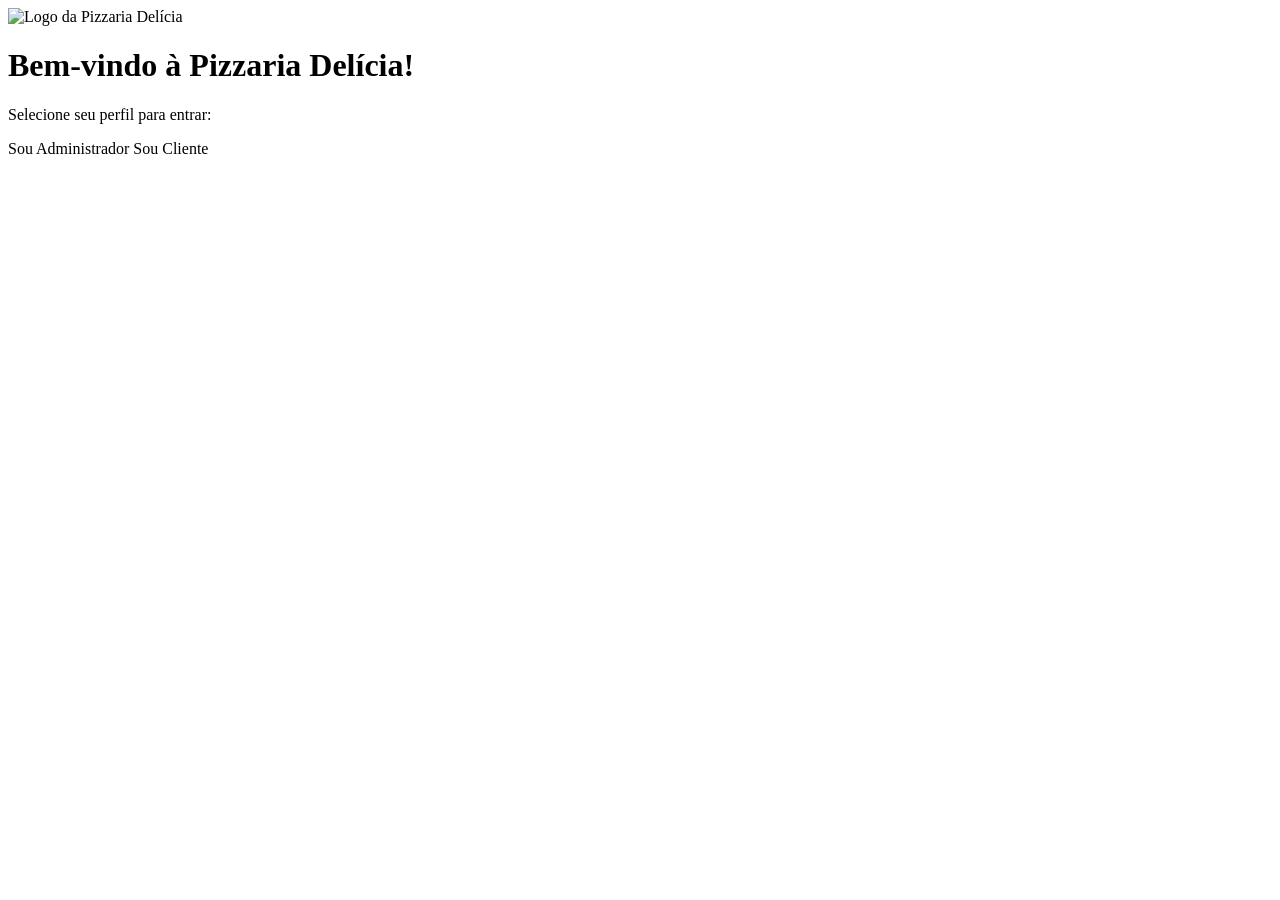
<file: src/main/resources/templates/index.html>
<!DOCTYPE html>
<html lang="pt-BR" xmlns:th="http://www.thymeleaf.org">
<head>
  <meta charset="UTF-8" />
  <meta name="viewport" content="width=device-width, initial-scale=1" />
  <title>Pizzaria Delícia</title>
  <!-- CSS carregado da pasta static/css -->
  <link rel="stylesheet" th:href="@{/css/styles.css}" />
</head>
<body>
  <main>
    <!-- Logo carregada da pasta static/img -->
    <img th:src="@{/img/logo.png}" alt="Logo da Pizzaria Delícia" class="logo" />

    <h1>Bem-vindo à Pizzaria Delícia!</h1>
    <p>Selecione seu perfil para entrar:</p>

    <nav>
      <a th:href="@{/loginadmin}" role="button" aria-label="Sou administrador" class="btn">Sou Administrador</a>
      <a th:href="@{/logincliente}" role="button" aria-label="Sou cliente" class="btn">Sou Cliente</a>
    </nav>
  </main>
</body>
</html>
</file>
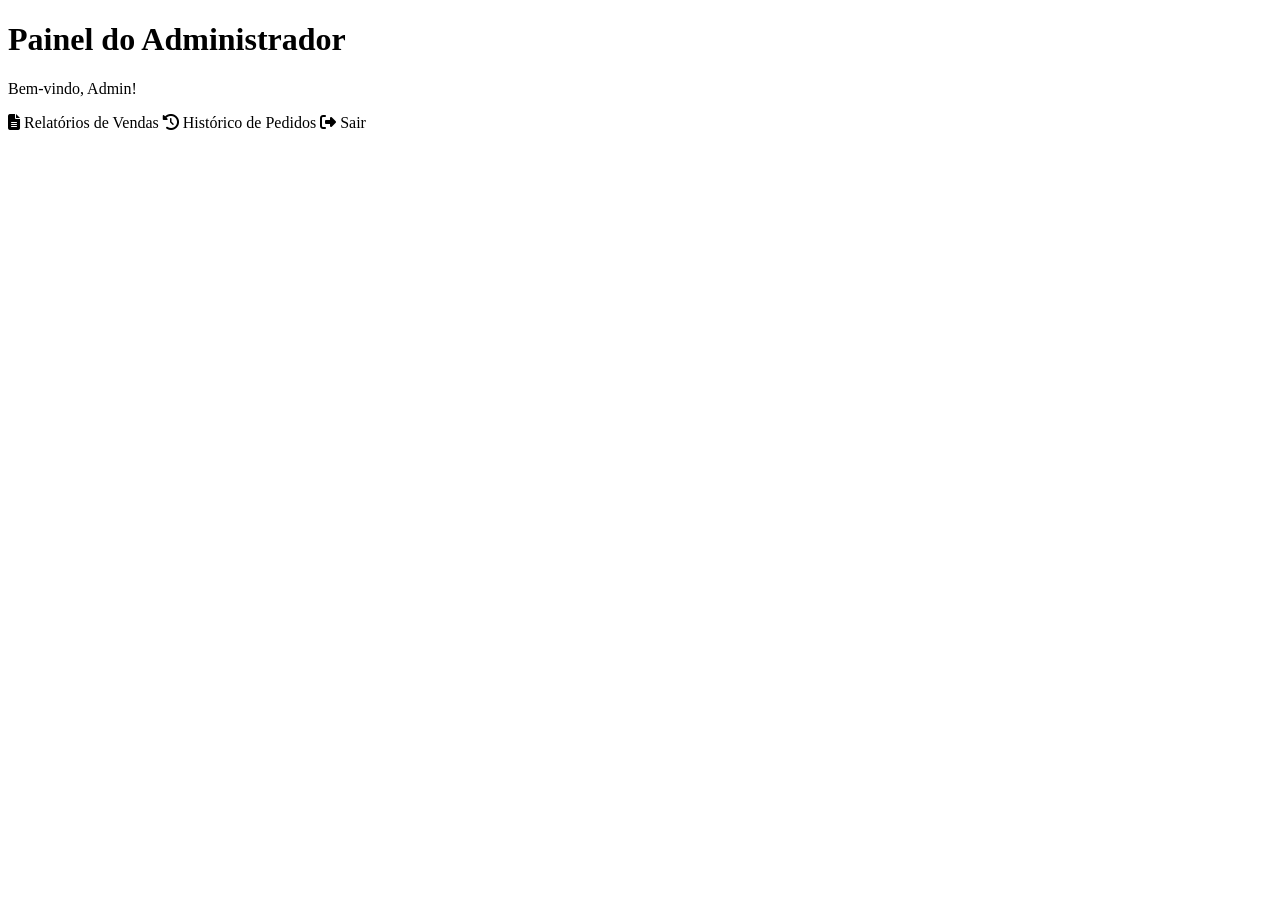
<file: src/main/resources/templates/admin.html>
<!DOCTYPE html>
<html lang="pt-BR" xmlns:th="http://www.thymeleaf.org">
<head>
  <meta charset="UTF-8">
  <meta name="viewport" content="width=device-width, initial-scale=1.0">
  <title>Painel do Administrador</title>
  <link rel="stylesheet" th:href="@{/css/styles.css}">
  <link rel="stylesheet" href="https://cdnjs.cloudflare.com/ajax/libs/font-awesome/6.4.0/css/all.min.css">
</head>
<body class="admin">
  <div class="admin-container">
    <h1>Painel do Administrador</h1>
    <p>Bem-vindo, Admin!</p>

    <div class="cards-container">
      <a th:href="@{/relatorios}" class="card">
        <i class="fa fa-file-alt"></i>
        Relatórios de Vendas
      </a>
      <a th:href="@{/historico}" class="card">
        <i class="fa fa-history"></i>
        Histórico de Pedidos
      </a>
      <a th:href="@{/logout}" class="card card-sair">
        <i class="fa fa-sign-out-alt"></i>
        Sair
      </a>
    </div>
  </div>
</body>
</html>
</file>
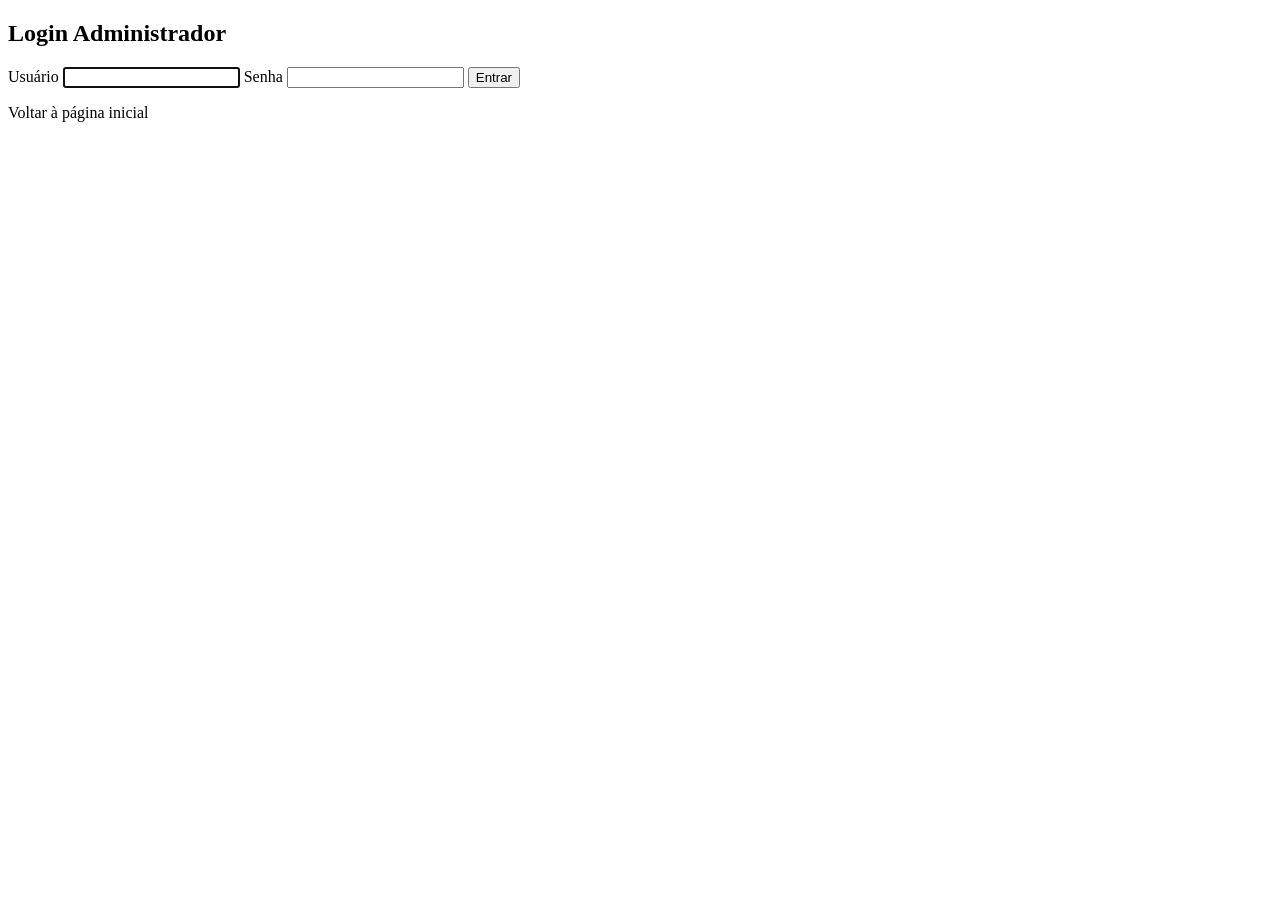
<file: src/main/resources/templates/loginadmin.html>
<!DOCTYPE html>
<html lang="pt-BR" xmlns:th="http://www.thymeleaf.org">
<head>
  <meta charset="UTF-8" />
  <meta name="viewport" content="width=device-width, initial-scale=1" />
  <title>Login Administrador - Pizzaria</title>
  <link rel="stylesheet" th:href="@{/css/styles.css}" />
</head>
<body class="login-admin">

  <form th:action="@{/loginadmin}" method="post">
    <h2>Login Administrador</h2>

    <label for="usuario">Usuário</label>
    <input type="text" id="usuario" name="usuario" required autofocus />

    <label for="senha">Senha</label>
    <input type="password" id="senha" name="senha" required />

    <button type="submit">Entrar</button>

    <p th:if="${erro}" th:text="${erro}" class="erro-login"></p>
    <a th:href="@{/}">Voltar à página inicial</a>
  </form>

</body>
</html>
</file>
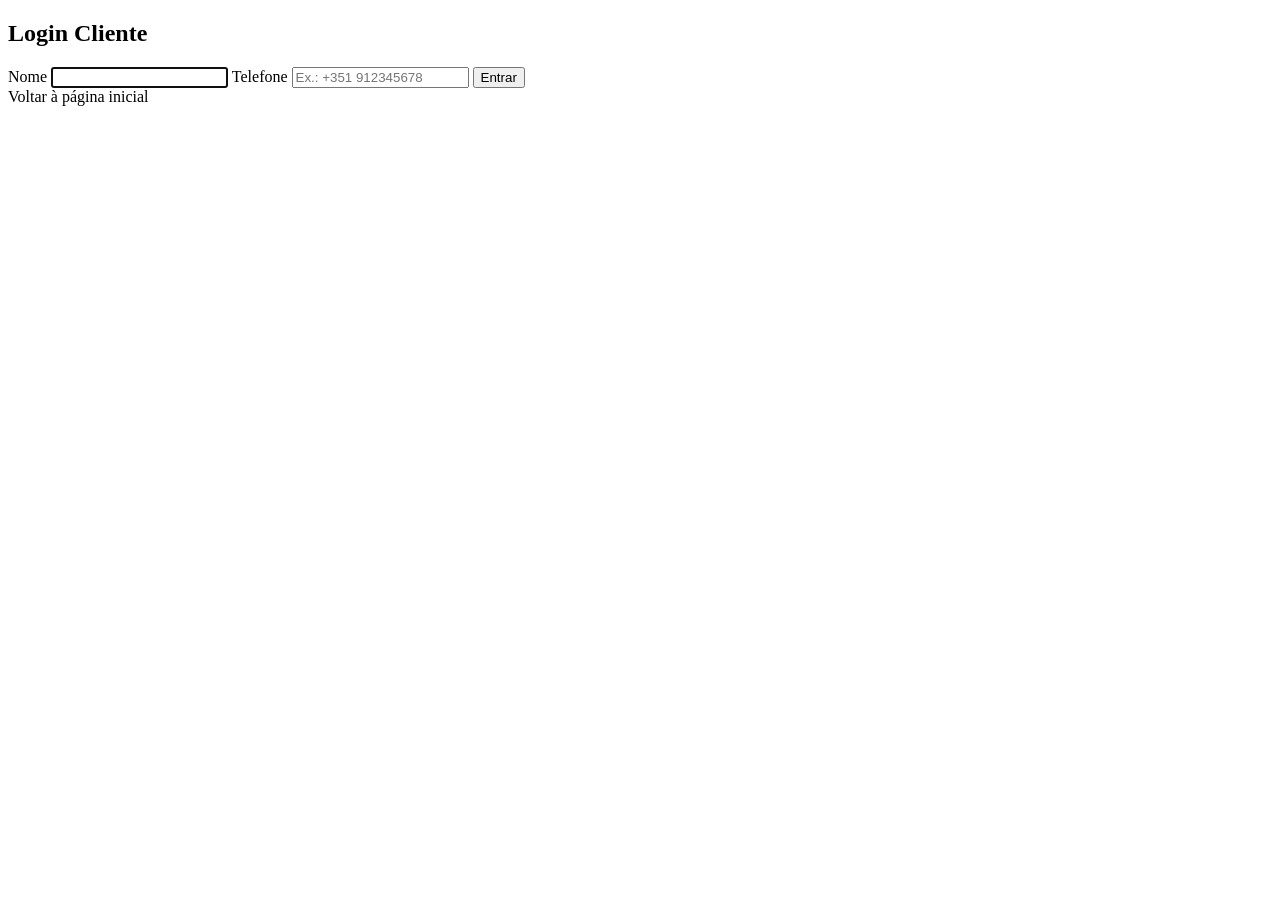
<file: src/main/resources/templates/logincliente.html>
<!DOCTYPE html>
<html lang="pt-BR" xmlns:th="http://www.thymeleaf.org">
<head>
  <meta charset="UTF-8" />
  <meta name="viewport" content="width=device-width, initial-scale=1" />
  <title>Login Cliente - Pizzaria</title>
  <link rel="stylesheet" th:href="@{/css/styles.css}" />
</head>
<body class="login-cliente">
  <div class="login-container">
    <h2>Login Cliente</h2>

    <!-- Mensagem de erro -->
    <div th:if="${erro}" class="erro">
      <p th:text="${erro}"></p>
    </div>

    <!-- Formulário de login -->
    <form th:action="@{/logincliente}" method="post">
      <label for="nome">Nome</label>
      <input type="text" id="nome" name="nome" required autofocus />

      <label for="telefone">Telefone</label>
      <!-- Aceita qualquer telefone internacional -->
      <input type="tel" id="telefone" name="telefone"
             pattern="[\d+\-\s()]{6,20}" 
             placeholder="Ex.: +351 912345678" required />

      <button type="submit">Entrar</button>
    </form>

    <a th:href="@{/}">Voltar à página inicial</a>
  </div>
</body>
</html>
</file>
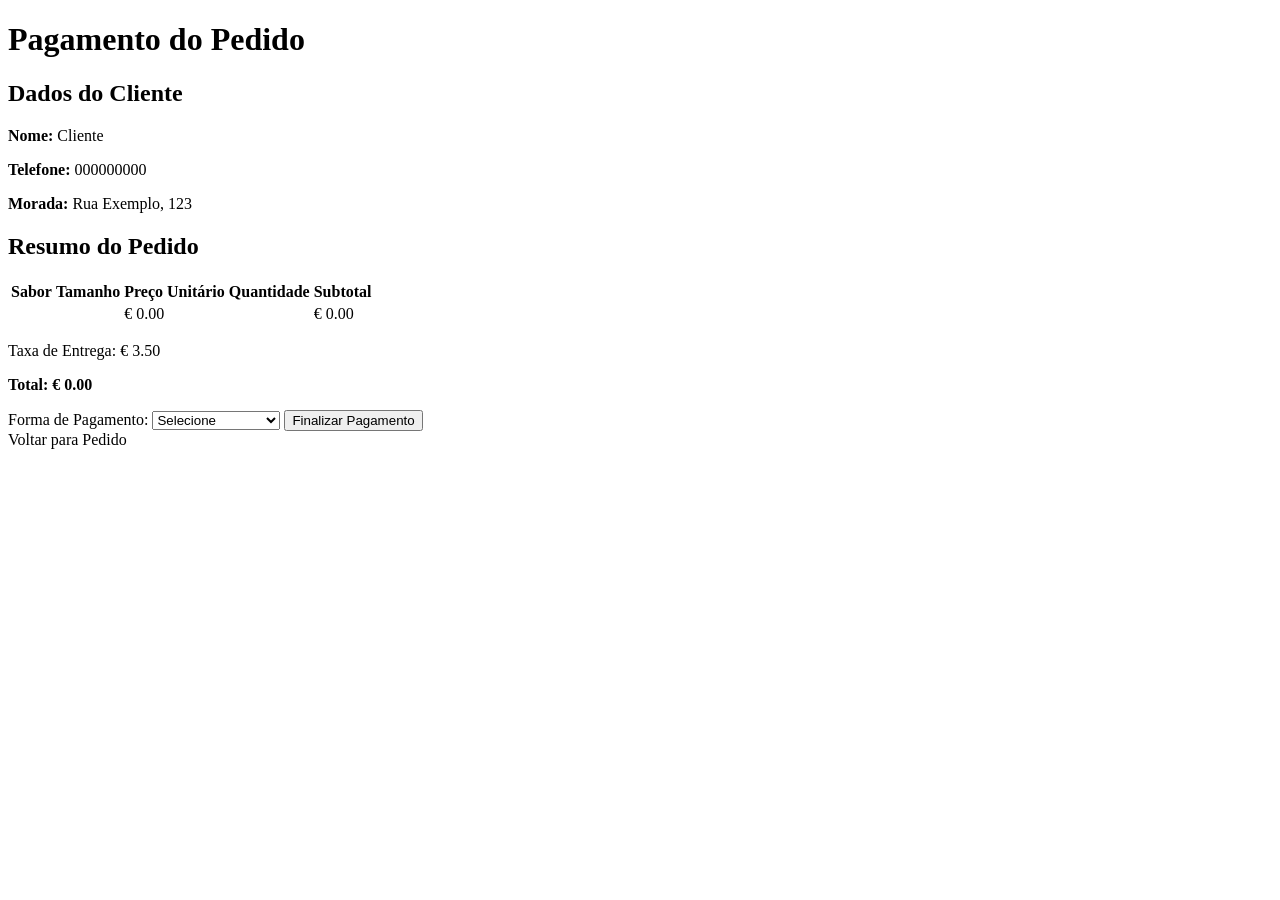
<file: src/main/resources/templates/pagamento.html>
<!DOCTYPE html>
<html lang="pt-BR" xmlns:th="http://www.thymeleaf.org">
<head>
  <meta charset="UTF-8" />
  <title>Pagamento</title>
  <link rel="stylesheet" th:href="@{/css/styles.css}" />
</head>
<body>
  <h1>Pagamento do Pedido</h1>

  <!-- Dados do Cliente -->
  <section id="dados-cliente-pagamento">
    <h2>Dados do Cliente</h2>
    <p><strong>Nome:</strong> <span th:text="${cliente.nome}">Cliente</span></p>
    <p><strong>Telefone:</strong> <span th:text="${cliente.telefone}">000000000</span></p>
    <p><strong>Morada:</strong> <span th:text="${pedido.moradaEntrega}">Rua Exemplo, 123</span></p>
  </section>

  <!-- Resumo do Pedido -->
  <section id="resumo-pagamento">
    <h2>Resumo do Pedido</h2>
    <table>
      <thead>
        <tr>
          <th>Sabor</th>
          <th>Tamanho</th>
          <th>Preço Unitário</th>
          <th>Quantidade</th>
          <th>Subtotal</th>
        </tr>
      </thead>
      <tbody>
        <tr th:each="pizza : ${pedido.pizzas}">
          <td th:text="${pizza.sabor}"></td>
          <td th:text="${pizza.tamanho}"></td>
          <td>€ <span th:text="${#numbers.formatDecimal(pizza.preco, 1, 'POINT', 2, 'POINT')}">0.00</span></td>
          <td th:text="${pizza.quantidade}"></td>
          <td>€ <span th:text="${#numbers.formatDecimal(pizza.preco * pizza.quantidade, 1, 'POINT', 2, 'POINT')}">0.00</span></td>
        </tr>
      </tbody>
    </table>

    <p>Taxa de Entrega: € <span th:text="${#numbers.formatDecimal(taxaEntrega, 1, 'POINT', 2, 'POINT')}">3.50</span></p>
    <p><strong>Total: € <span th:text="${#numbers.formatDecimal(total, 1, 'POINT', 2, 'POINT')}">0.00</span></strong></p>
  </section>

  <!-- Forma de Pagamento e Botões -->
  <section class="acoes">
    <form th:action="@{/processar-pagamento}" method="post">
      <label for="formaPagamento">Forma de Pagamento:</label>
      <select id="formaPagamento" name="formaPagamento" required>
        <option value="" disabled selected>Selecione</option>
        <option value="Dinheiro">Dinheiro</option>
        <option value="CartaoCredito">Cartão de Crédito</option>
        <option value="CartaoDebito">Cartão de Débito</option>
        <option value="Pix">Pix</option>
      </select>
      <button type="submit">Finalizar Pagamento</button>
    </form>

    <a th:href="@{/pedido}" class="btn">Voltar para Pedido</a>
  </section>

  <script th:src="@{/js/pagamento.js}"></script>
</body>
</html>
</file>
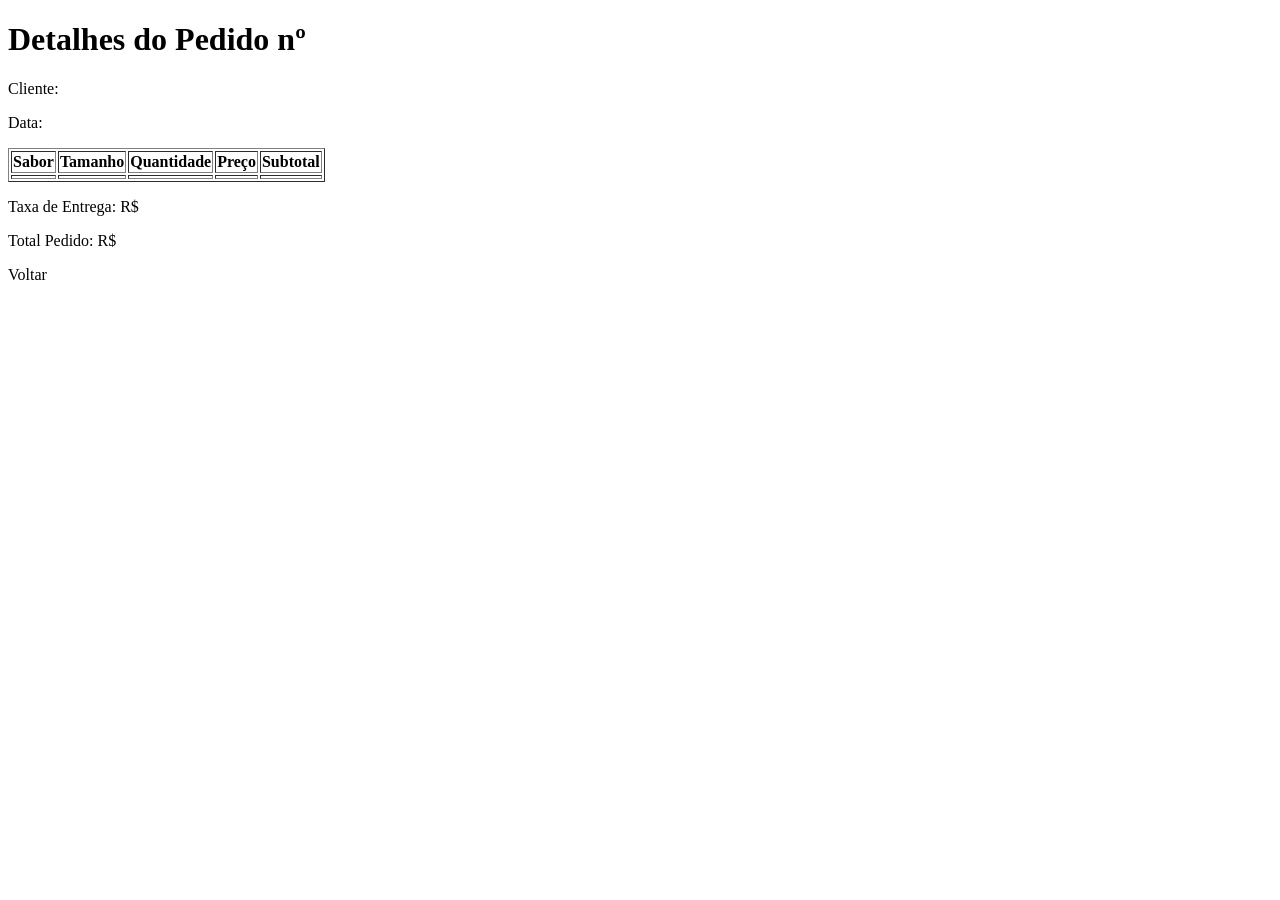
<file: src/main/resources/templates/pedido-detalhes.html>
<!DOCTYPE html>
<html lang="pt-BR" xmlns:th="http://www.thymeleaf.org">
<head>
  <meta charset="UTF-8">
  <title>Detalhes do Pedido</title>
</head>
<body>
<h1>Detalhes do Pedido nº <span th:text="${pedido.numeroPedido}"></span></h1>

<p>Cliente: <span th:text="${pedido.cliente != null ? pedido.cliente.nome : '—'}"></span></p>
<p>Data: <span th:text="${#temporals.format(pedido.dataPedido, 'dd/MM/yyyy HH:mm')}"></span></p>

<table border="1">
  <thead>
    <tr>
      <th>Sabor</th>
      <th>Tamanho</th>
      <th>Quantidade</th>
      <th>Preço</th>
      <th>Subtotal</th>
    </tr>
  </thead>
  <tbody>
    <tr th:each="pizza : ${pedido.pizzas}">
      <td th:text="${pizza.sabor}"></td>
      <td th:text="${pizza.tamanho}"></td>
      <td th:text="${pizza.quantidade}"></td>
      <td th:text="${pizza.preco}"></td>
      <td th:text="${pizza.preco * pizza.quantidade}"></td>
    </tr>
  </tbody>
</table>

<p>Taxa de Entrega: R$ <span th:text="${taxaEntrega}"></span></p>
<p>Total Pedido: R$ <span th:text="${totalPedido}"></span></p>

<a th:href="@{/historico}">Voltar</a>
</body>
</html>
</file>
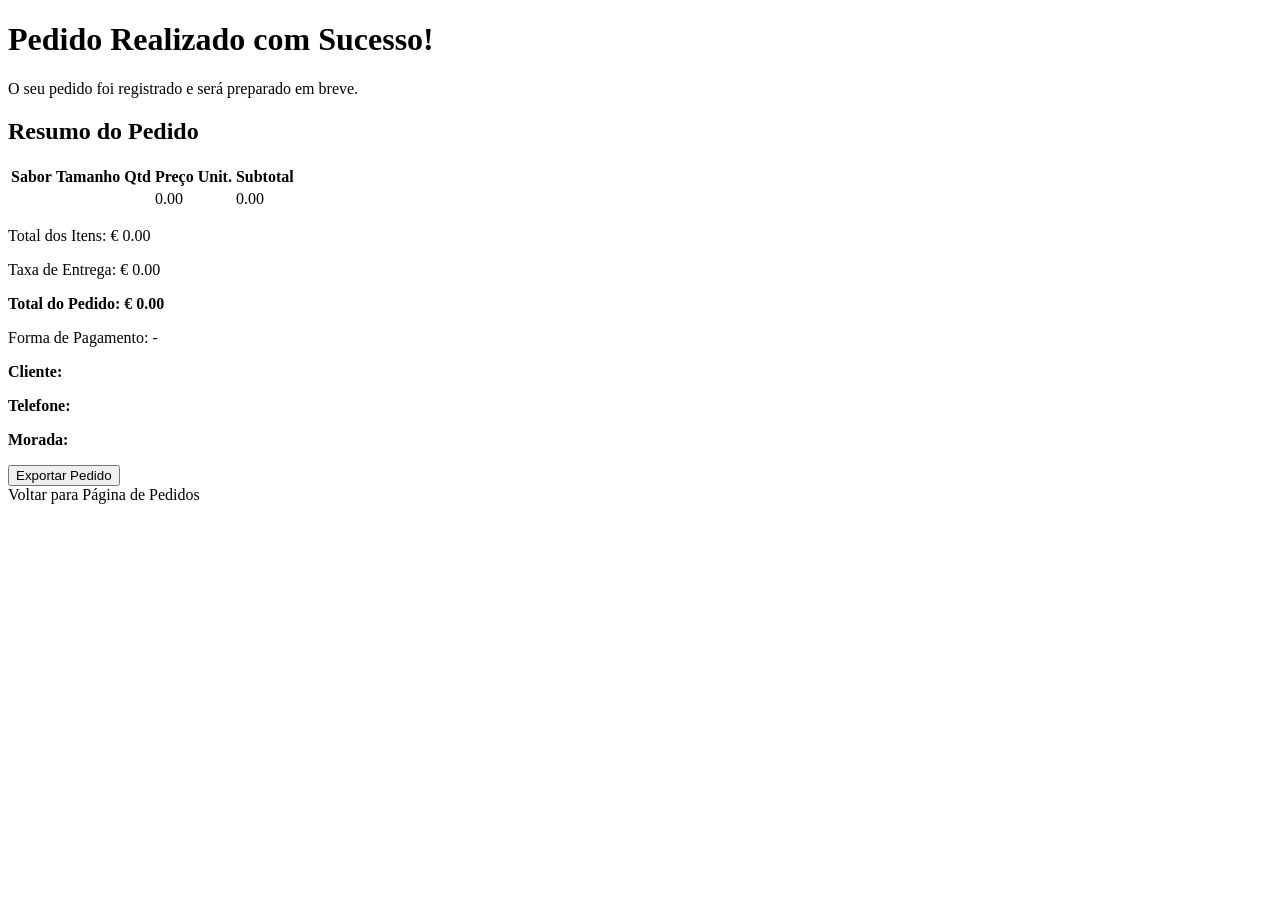
<file: src/main/resources/templates/pedido-finalizado.html>
<!DOCTYPE html>
<html lang="pt-BR" xmlns:th="http://www.thymeleaf.org">
<head>
    <meta charset="UTF-8" />
    <title>Pedido Finalizado</title>
    <link rel="stylesheet" th:href="@{/css/styles.css}" />
</head>
<body>
    <h1>Pedido Realizado com Sucesso!</h1>
    <p>O seu pedido foi registrado e será preparado em breve.</p>

    <section id="resumo-final">
        <h2>Resumo do Pedido</h2>

        <!-- Lista de pizzas -->
        <table>
            <thead>
                <tr>
                    <th>Sabor</th>
                    <th>Tamanho</th>
                    <th>Qtd</th>
                    <th>Preço Unit.</th>
                    <th>Subtotal</th>
                </tr>
            </thead>
            <tbody>
                <tr th:each="pizza : ${pedido.pizzas}">
                    <td th:text="${pizza.sabor}"></td>
                    <td th:text="${pizza.tamanho}"></td>
                    <td th:text="${pizza.quantidade}"></td>
                    <td th:text="${#numbers.formatDecimal(pizza.preco, 1, 'POINT', 2, 'POINT')}">0.00</td>
                    <td th:text="${#numbers.formatDecimal(pizza.preco * pizza.quantidade, 1, 'POINT', 2, 'POINT')}">0.00</td>
                </tr>
            </tbody>
        </table>

        <!-- Totais -->
        <p>Total dos Itens: € <span th:text="${#numbers.formatDecimal(totalItens, 1, 'POINT', 2, 'POINT')}">0.00</span></p>
        <p>Taxa de Entrega: € <span th:text="${#numbers.formatDecimal(taxaEntrega, 1, 'POINT', 2, 'POINT')}">0.00</span></p>
        <p><strong>Total do Pedido: € <span th:text="${#numbers.formatDecimal(totalPedido, 1, 'POINT', 2, 'POINT')}">0.00</span></strong></p>

        <p>Forma de Pagamento: <span th:text="${pedido.pagamento.metodo}">-</span></p>

        <p><strong>Cliente:</strong> <span th:text="${cliente.nome}"></span></p>
        <p><strong>Telefone:</strong> <span th:text="${cliente.telefone}"></span></p>
        <p><strong>Morada:</strong> <span th:text="${cliente.morada}"></span></p>    
    </section>

    <!-- Botão para exportar pedido -->
    <form th:action="@{/exportar-pedido}" method="get">
        <button type="submit">Exportar Pedido</button>
    </form>

    <!-- Link para voltar à página de pedidos -->
    <a th:href="@{/pedido}" id="voltar-inicio">Voltar para Página de Pedidos</a>
</body>
</html>
</file>
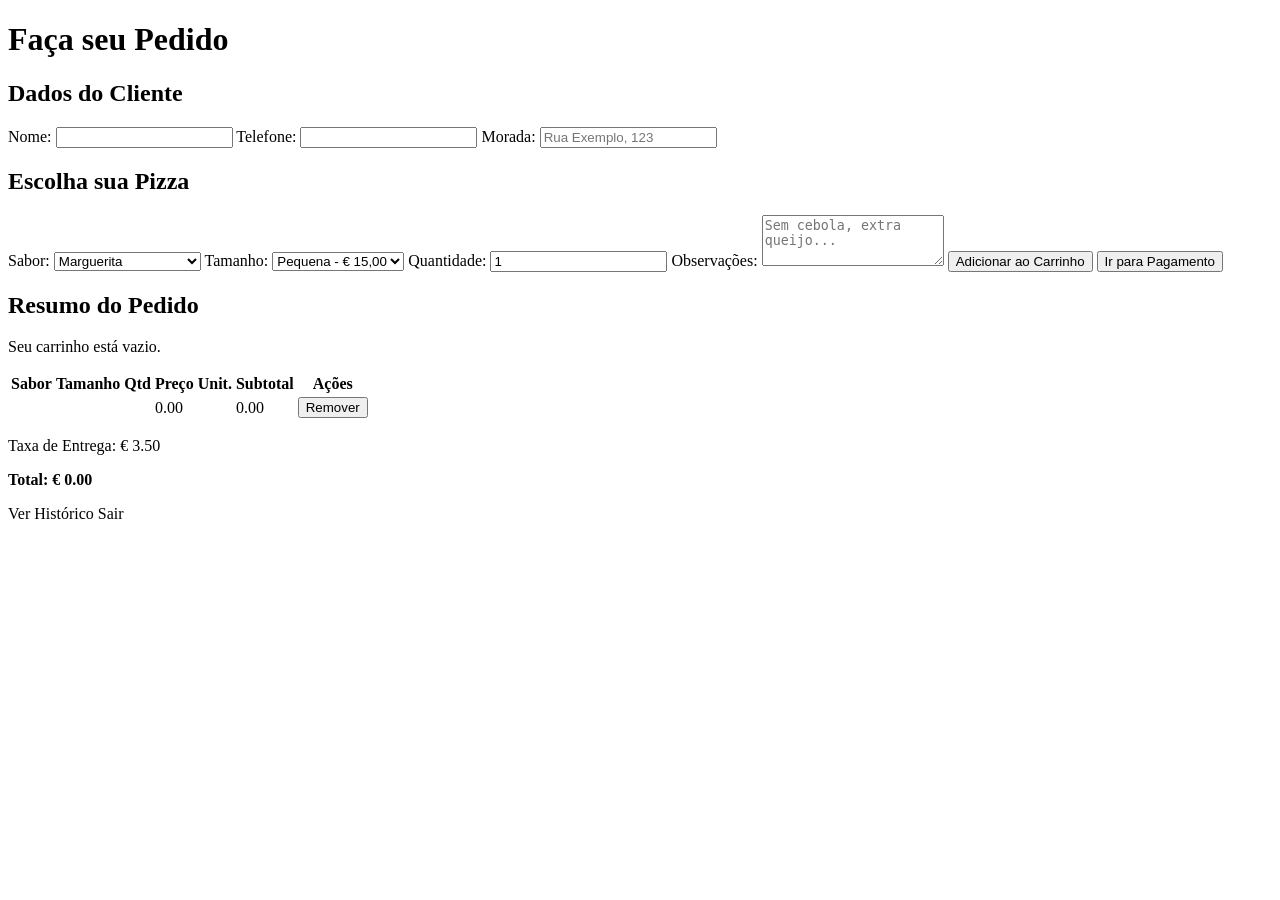
<file: src/main/resources/templates/pedido.html>
<!DOCTYPE html>
<html lang="pt-BR" xmlns:th="http://www.thymeleaf.org">
<head>
  <meta charset="UTF-8" />
  <meta name="viewport" content="width=device-width, initial-scale=1" />
  <title>Pedido do Cliente - Pizzaria</title>
  <link rel="stylesheet" th:href="@{/css/styles.css}" />
</head>
<body class="pedido">

  <h1>Faça seu Pedido</h1>

  <main>
    <!-- Dados do Cliente -->
    <section class="dados-cliente">
      <h2>Dados do Cliente</h2>

      <label for="nome">Nome:</label>
      <input type="text" id="nome" th:value="${cliente.nome}" readonly />

      <label for="telefone">Telefone:</label>
      <input type="tel" id="telefone" th:value="${cliente.telefone}" readonly />

      <label for="morada">Morada:</label>
      <input type="text" id="morada" name="morada" th:value="${cliente.morada}" placeholder="Rua Exemplo, 123" />

      <h2>Escolha sua Pizza</h2>
      <form th:action="@{/pedido}" method="post">
        <label for="sabor">Sabor:</label>
        <select id="sabor" name="sabor" required>
          <option value="Marguerita">Marguerita</option>
          <option value="Calabresa">Calabresa</option>
          <option value="Portuguesa">Portuguesa</option>
          <option value="Frango com Catupiry">Frango com Catupiry</option>
          <option value="Quatro Queijos">Quatro Queijos</option>
          <option value="Vegetariana">Vegetariana</option>
        </select>

        <label for="tamanho">Tamanho:</label>
        <select id="tamanho" name="tamanho" required>
          <option value="Pequena">Pequena - € 15,00</option>
          <option value="Média">Média - € 20,00</option>
          <option value="Grande">Grande - € 25,00</option>
        </select>

        <label for="quantidade">Quantidade:</label>
        <input type="number" id="quantidade" name="quantidade" value="1" min="1" required />

        <label for="observacoes">Observações:</label>
        <textarea id="observacoes" name="observacoes" rows="3" placeholder="Sem cebola, extra queijo..."></textarea>

        <input type="hidden" name="morada" th:value="${cliente.morada}" />

        <!-- Botões -->
        <button type="submit" name="acao" value="adicionar">Adicionar ao Carrinho</button>
        <button type="submit" name="acao" value="pagar" th:disabled="${#lists.isEmpty(carrinho.pizzas)}">
          Ir para Pagamento
        </button>
      </form>
    </section>

    <!-- Carrinho -->
    <section class="carrinho">
      <h2>Resumo do Pedido</h2>

      <!-- Carrinho vazio -->
      <p th:if="${#lists.isEmpty(carrinho.pizzas)}">Seu carrinho está vazio.</p>

      <!-- Tabela de pizzas -->
      <table th:if="${!#lists.isEmpty(carrinho.pizzas)}">
        <thead>
          <tr>
            <th>Sabor</th>
            <th>Tamanho</th>
            <th>Qtd</th>
            <th>Preço Unit.</th>
            <th>Subtotal</th>
            <th>Ações</th>
          </tr>
        </thead>
        <tbody>
          <tr th:each="pizza, iterStat : ${carrinho.pizzas}">
            <td th:text="${pizza.sabor}"></td>
            <td th:text="${pizza.tamanho}"></td>
            <td th:text="${pizza.quantidade}"></td>
            <td th:text="${#numbers.formatDecimal(pizza.preco, 1, 'POINT', 2, 'POINT')}">0.00</td>
            <td th:text="${#numbers.formatDecimal(pizza.preco * pizza.quantidade, 1, 'POINT', 2, 'POINT')}">0.00</td>
            <td>
              <form th:action="@{/remover-pizza}" method="post">
                <input type="hidden" name="index" th:value="${iterStat.index}" />
                <button type="submit">Remover</button>
              </form>
            </td>
          </tr>
        </tbody>
      </table>

      <!-- Totais -->
      <p>Taxa de Entrega: € <span th:text="${#numbers.formatDecimal(taxaEntrega, 1, 'POINT', 2, 'POINT')}">3.50</span></p>
      <p><strong>Total: € <span th:text="${#numbers.formatDecimal(total, 1, 'POINT', 2, 'POINT')}">0.00</span></strong></p>
    </section>
  </main>

  <!-- Ações adicionais -->
  <section class="acoes">
    <a th:href="@{/historico}" class="btn">Ver Histórico</a>
    <a th:href="@{/logout}" class="btn">Sair</a>
  </section>

</body>
</html>
</file>
